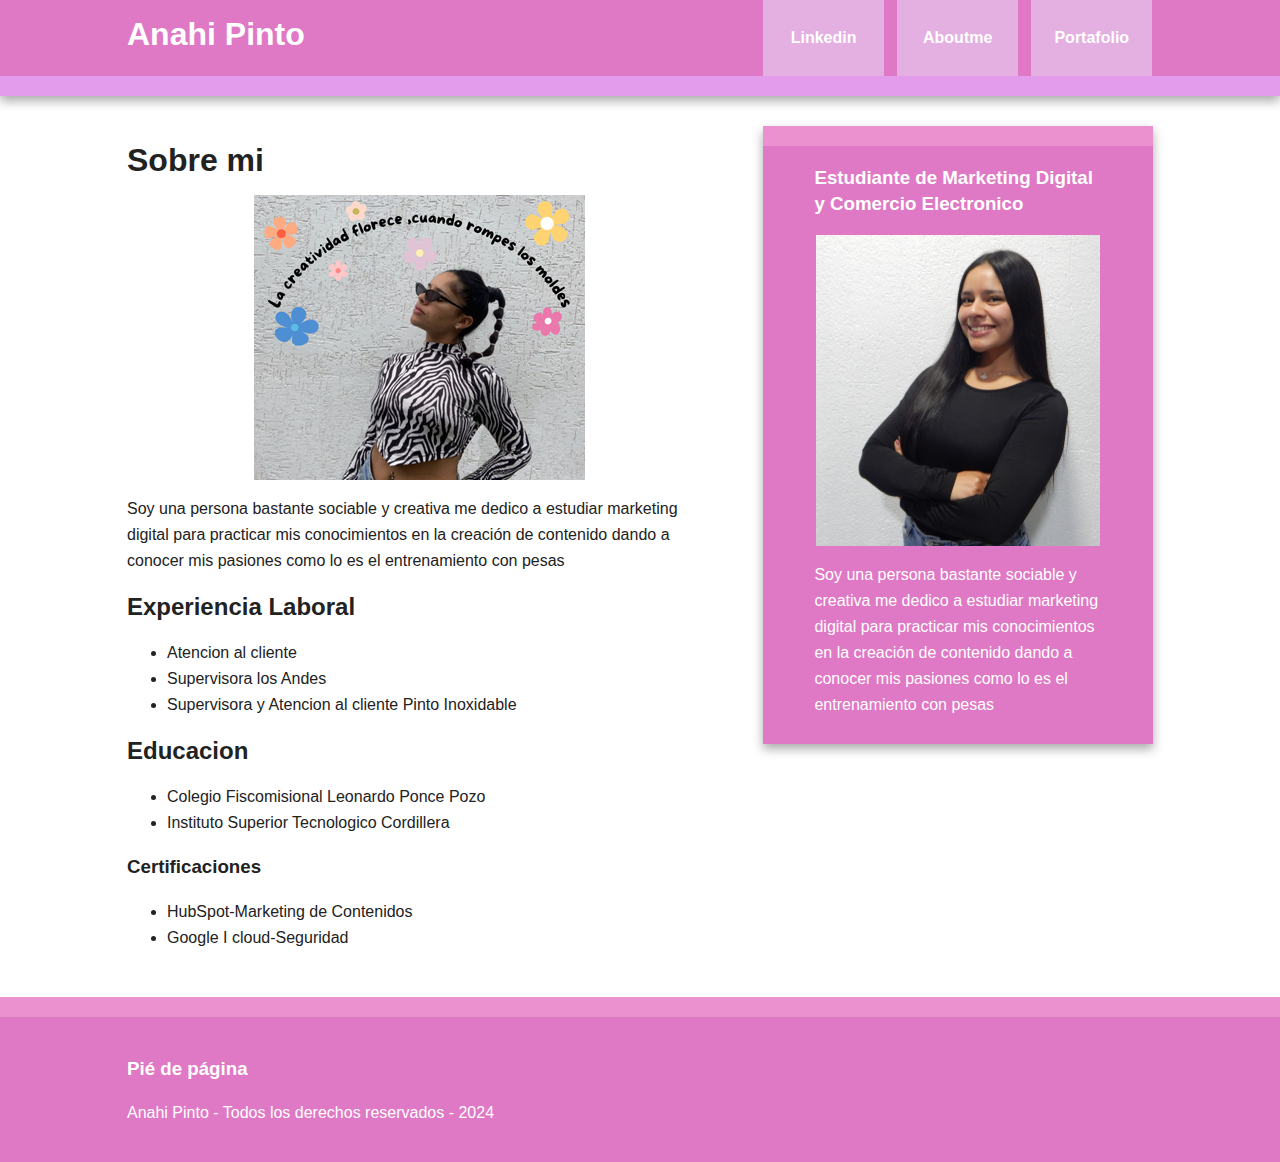
<file: anahi Pinto Dejavu/index.html>
<!doctype html>
<!--[if lt IE 7]>      <html class="no-js lt-ie9 lt-ie8 lt-ie7" lang=""> <![endif]-->
<!--[if IE 7]>         <html class="no-js lt-ie9 lt-ie8" lang=""> <![endif]-->
<!--[if IE 8]>         <html class="no-js lt-ie9" lang=""> <![endif]-->
<!--[if gt IE 8]><!--> <html class="no-js" lang=""> <!--<![endif]-->
    <head>
        <meta charset="utf-8">
        <meta http-equiv="X-UA-Compatible" content="IE=edge,chrome=1">
        <title>Anahi Pinto</title>
        <meta name="description" content="Aquí debes colocar la descripción del sitio web">
        <meta name="viewport" content="width=device-width, initial-scale=1">
        
        <link rel="stylesheet" href="css/normalize.min.css">
        <link rel="stylesheet" href="css/main.css">

        <script src="js/vendor/modernizr-2.8.3-respond-1.4.2.min.js"></script>
    </head>
    <body>
        <!--[if lt IE 8]>
            <p class="browserupgrade">You are using an <strong>outdated</strong> browser. Please <a href="http://browsehappy.com/">upgrade your browser</a> to improve your experience.</p>
        <![endif]-->

        <div class="header-container">
            <header class="wrapper clearfix">
                <h1 class="title">Anahi Pinto</h1>
                <nav>
                    <ul>
                        <li><a href="#">Linkedin</a></li>
                        <li><a href="#">Aboutme</a></li>
                        <li><a href="#">Portafolio</a></li>
                    </ul>
                </nav>
            </header>
        </div>

        <div class="main-container">
            <div class="main wrapper clearfix">

                <article>
                    <header>
                        <h1>Sobre mi</h1>
                        <picture>
                            <source
                            media="(main-widt: 650px)"
                            src="images/1.png">
                            <source
                            media="(maineidth: 465px)"
                            src="images/2.png">
                            <img
                            src="images/3.png"
                            alt="images horizontal">
                            </picture>
                        <p>Soy una persona bastante sociable y creativa me dedico a estudiar marketing digital para practicar mis conocimientos en la creación de contenido dando a conocer mis pasiones como lo es el entrenamiento con pesas</p>
                    </header>
                    <section>
                        <h2>Experiencia Laboral</h2>
                        <p><ul>
                            <li>Atencion al cliente</li>
                            <li>Supervisora los Andes</li>
                            <li>Supervisora y Atencion al cliente Pinto Inoxidable</li>
                          </ul></p>
                    </section>
                    <section>
                        <h2>Educacion</h2>
                        <p><ul>
                            <li>Colegio Fiscomisional Leonardo Ponce Pozo</li>
                            <li>Instituto Superior Tecnologico Cordillera</li>
                         
                          </ul></p>
                    </section>
                    <footer>
                        <h3>Certificaciones</h3>
                        <p><ul>
                            <li>HubSpot-Marketing de Contenidos</li>
                            <li>Google I cloud-Seguridad</li>
                            
                          </ul></p>
                    </footer>
                </article>

                <aside>
                    <h3>Estudiante de Marketing Digital y Comercio Electronico</h3>
                    <picture>
                        <img
                        src="images/4.png"
                        alt="Anahi Pinto">
                    </picture>
                    <p>Soy una persona bastante sociable y creativa me dedico a estudiar marketing digital para practicar mis conocimientos en la creación de contenido dando a conocer mis pasiones como lo es el entrenamiento con pesas</p>
                </aside>

            </div> <!-- #main -->
        </div> <!-- #main-container -->

        <div class="footer-container">
            <footer class="wrapper">
                <h3>Pié de página</h3>
				<p>Anahi Pinto - Todos los derechos reservados - 2024</p>
            </footer>
        </div>

        <script src="//ajax.googleapis.com/ajax/libs/jquery/1.11.2/jquery.min.js"></script>
        <script>window.jQuery || document.write('<script src="js/vendor/jquery-1.11.2.min.js"><\/script>')</script>

        <script src="js/main.js"></script>

    </body>
</html>
</file>
<file: anahi Pinto Dejavu/css/main.css>
/*! HTML5 Boilerplate v5.0 | MIT License | http://h5bp.com/ */

html {
    color: #222;
    font-size: 1em;
    line-height: 1.4;
}

::-moz-selection {
    background: #b3d4fc;
    text-shadow: none;
}

::selection {
    background: #b3d4fc;
    text-shadow: none;
}

hr {
    display: block;
    height: 1px;
    border: 0;
    border-top: 1px solid #ccc;
    margin: 1em 0;
    padding: 0;
}

audio,
canvas,
iframe,
img,
svg,
video {
    vertical-align: middle;
}

fieldset {
    border: 0;
    margin: 0;
    padding: 0;
}

textarea {
    resize: vertical;
}

.browserupgrade {
    margin: 0.2em 0;
    background: #ccc;
    color: #000;
    padding: 0.2em 0;
}


/* ===== Initializr Styles ==================================================
   Author: Jonathan Verrecchia - verekia.com/initializr/responsive-template
   ========================================================================== */

body {
    font: 16px/26px Helvetica, Helvetica Neue, Arial;
}

.wrapper {
    width: 90%;
    margin: 0 5%;
}

/* ===================
    ALL: Orange Theme
   =================== */

.header-container {
    border-bottom: 20px solid #e39bec;
}

.footer-container,
.main aside {
    border-top: 20px solid #eb91d0;
}

.header-container,
.footer-container,
.main aside {
    background: #df78c5;
}

.title {
    color: white;
}

/* ==============
    MOBILE: Menu
   ============== */

nav ul {
    margin: 0;
    padding: 0;
    list-style-type: none;
}

nav a {
    display: block;
    margin-bottom: 10px;
    padding: 15px 0;

    text-align: center;
    text-decoration: none;
    font-weight: bold;

    color: white;
    background: #e4afe1;
}

nav a:hover,
nav a:visited {
    color: white;
}

nav a:hover {
    text-decoration: underline;
}

/* ==============
    MOBILE: Main
   ============== */

.main {
    padding: 30px 0;
}

.main article h1 {
    font-size: 2em;
}

.main aside {
    color: white;
    padding: 0px 5% 10px;
}

.footer-container footer {
    color: white;
    padding: 20px 0;
}

/* ===============
    ALL: IE Fixes
   =============== */

.ie7 .title {
    padding-top: 20px;
}

/* ==========================================================================
   Author's custom styles
   ========================================================================== */

   img{
    display: block;
    margin: 0 auto;
   }

   .embed-container{
    position: relative;
    padding-bottom: 56.25%;
    height: 0;
    overflow: hidden;
    max-width: 100%;
   }

   .embed-container iframe,
   .embed-container object,
   .embed-container embed {
    position: absolute;
    top: 0;
    left: 0;
    width: 100%;
    height: 100%;
   }
/* ==========================================================================
   Media Queries
   ========================================================================== */

@media only screen and (min-width: 480px) {

/* ====================
    INTERMEDIATE: Menu
   ==================== */

    nav a {
        float: left;
        width: 27%;
        margin: 0 1.7%;
        padding: 25px 2%;
        margin-bottom: 0;
    }

    nav li:first-child a {
        margin-left: 0;
    }

    nav li:last-child a {
        margin-right: 0;
    }

/* ========================
    INTERMEDIATE: IE Fixes
   ======================== */

    nav ul li {
        display: inline;
    }

    .oldie nav a {
        margin: 0 0.7%;
    }
}

@media only screen and (min-width: 768px) {

/* ====================
    WIDE: CSS3 Effects
   ==================== */

    .header-container,
    .main aside {
        -webkit-box-shadow: 0 5px 10px #aaa;
           -moz-box-shadow: 0 5px 10px #aaa;
                box-shadow: 0 5px 10px #aaa;
    }

/* ============
    WIDE: Menu
   ============ */

    .title {
        float: left;
    }

    nav {
        float: right;
        width: 38%;
    }

/* ============
    WIDE: Main
   ============ */

    .main article {
        float: left;
        width: 57%;
    }

    .main aside {
        float: right;
        width: 28%;
    }
}

@media only screen and (min-width: 1140px) {

/* ===============
    Maximal Width
   =============== */

    .wrapper {
        width: 1026px; /* 1140px - 10% for margins */
        margin: 0 auto;
    }
}

/* ==========================================================================
   Helper classes
   ========================================================================== */

.hidden {
    display: none !important;
    visibility: hidden;
}

.visuallyhidden {
    border: 0;
    clip: rect(0 0 0 0);
    height: 1px;
    margin: -1px;
    overflow: hidden;
    padding: 0;
    position: absolute;
    width: 1px;
}

.visuallyhidden.focusable:active,
.visuallyhidden.focusable:focus {
    clip: auto;
    height: auto;
    margin: 0;
    overflow: visible;
    position: static;
    width: auto;
}

.invisible {
    visibility: hidden;
}

.clearfix:before,
.clearfix:after {
    content: " ";
    display: table;
}

.clearfix:after {
    clear: both;
}

.clearfix {
    zoom: 1;
}

/* ==========================================================================
   Print styles
   ========================================================================== */

@media print {
    *,
    *:before,
    *:after {
        background: transparent !important;
        color: #000 !important;
        box-shadow: none !important;
        text-shadow: none !important;
    }

    a,
    a:visited {
        text-decoration: underline;
    }

    a[href]:after {
        content: " (" attr(href) ")";
    }

    abbr[title]:after {
        content: " (" attr(title) ")";
    }

    a[href^="#"]:after,
    a[href^="javascript:"]:after {
        content: "";
    }

    pre,
    blockquote {
        border: 1px solid #999;
        page-break-inside: avoid;
    }

    thead {
        display: table-header-group;
    }

    tr,
    img {
        page-break-inside: avoid;
    }

    img {
        max-width: 100% !important;
    }

    p,
    h2,
    h3 {
        orphans: 3;
        widows: 3;
    }

    h2,
    h3 {
        page-break-after: avoid;
    }
}
</file>
